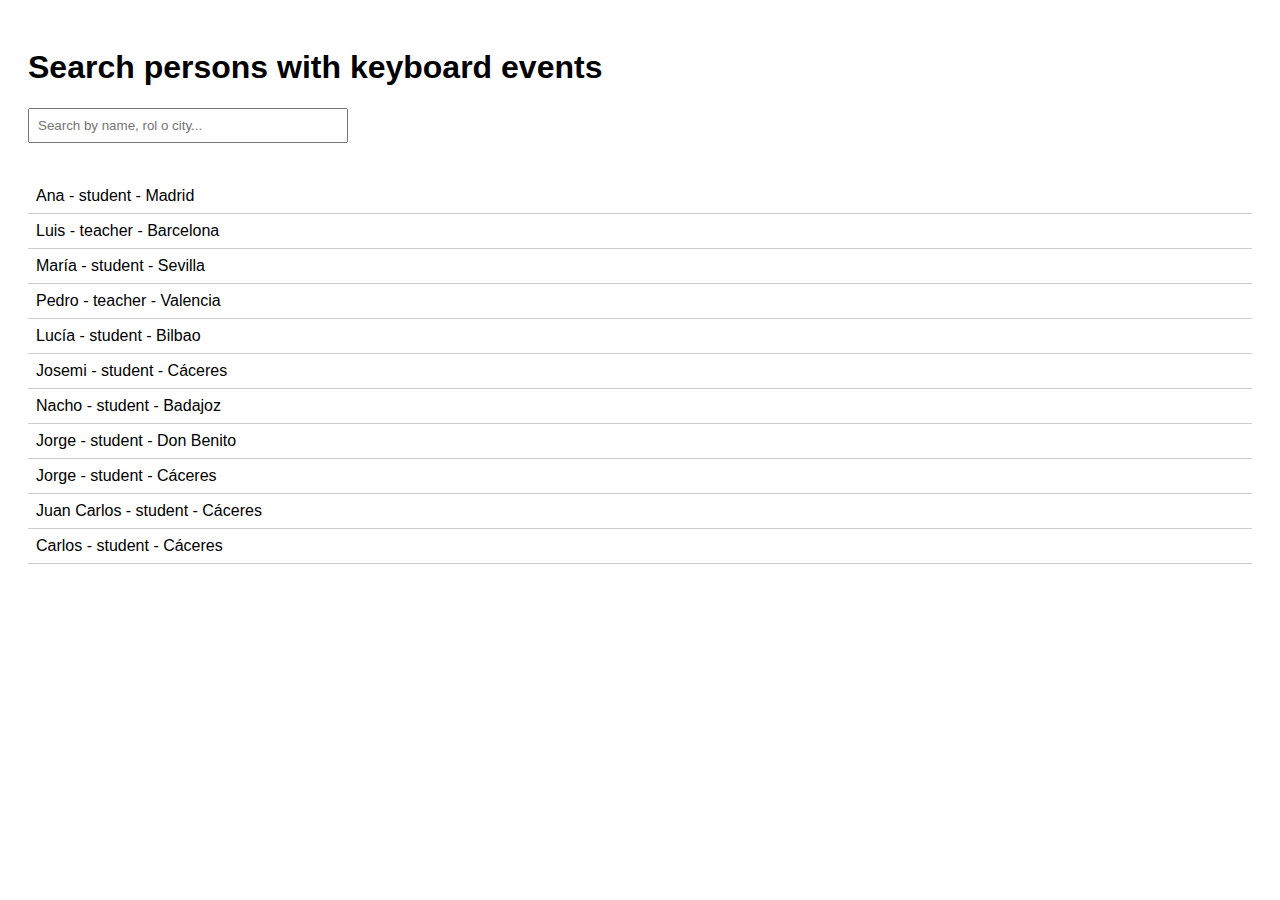
<file: 09_KeyboardEvents/index.html>
<!DOCTYPE html>
<html lang="es">
<head>
  <meta charset="UTF-8">
  <title>Búsqueda con varios eventos de teclado</title>
  <link rel="stylesheet" href="styles.css">
</head>
<body>

  <h1>Search persons with keyboard events</h1>

  <input type="text" id="searchInput" placeholder="Search by name, rol o city...">

  <ul id="results"></ul>

  <p id="keyInfo"></p>

  <script src="script.js"></script>
</body>
</html>
</file>
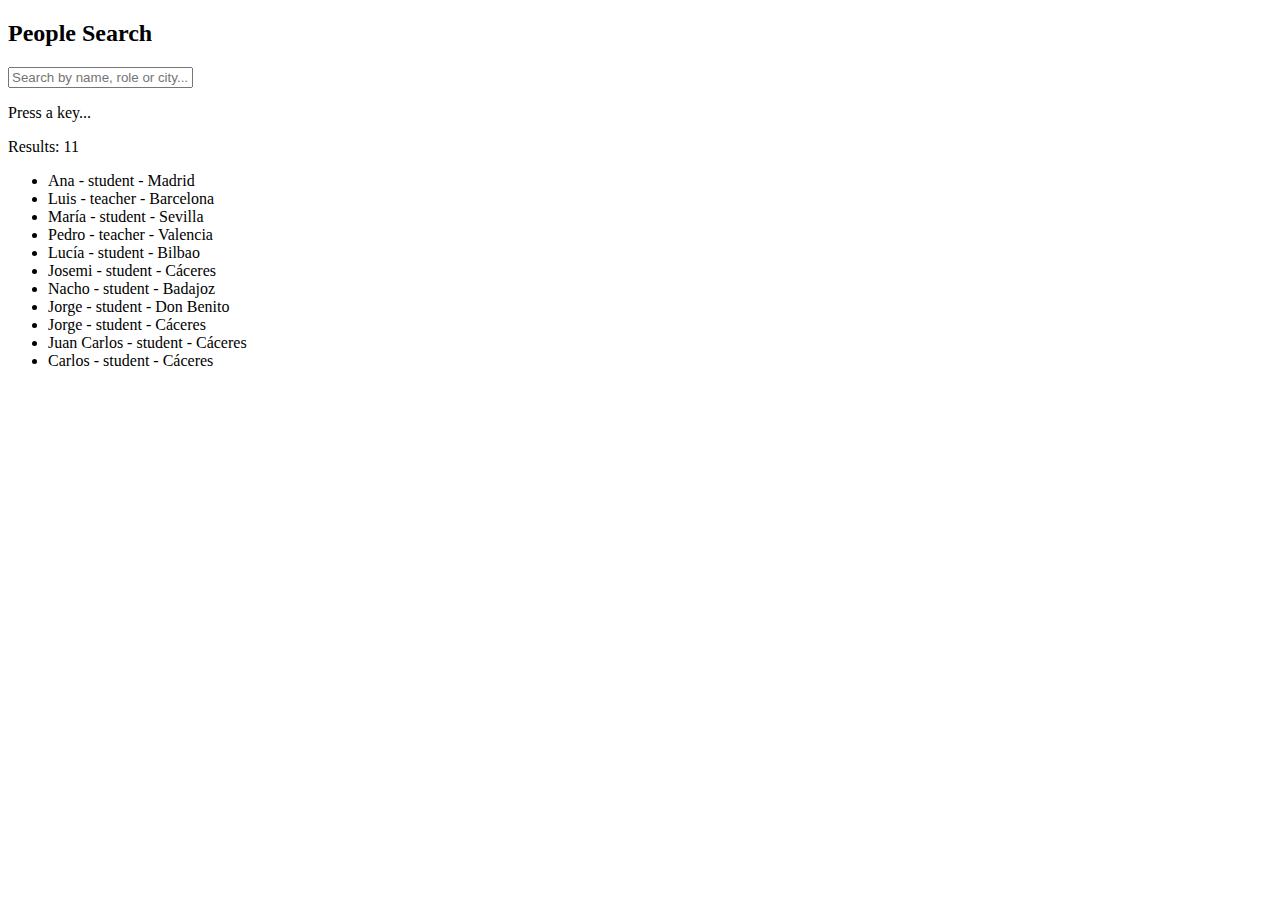
<file: 10_PointerEvents/index.html>
<!DOCTYPE html>
<html lang="en">
<head>
  <meta charset="UTF-8">
  <title>People Search with Pointer Events</title>
  <style href="styles.css" rel="stylesheet"> </style>
</head>
<body>

  <h2>People Search</h2>

  <input 
    type="text" 
    id="searchInput" 
    placeholder="Search by name, role or city...">

  <p id="keyInfo">Press a key...</p>
  <p id="counter"></p>

  <ul id="results"></ul>

  <script src="script.js"></script>
</body>
</html>
</file>
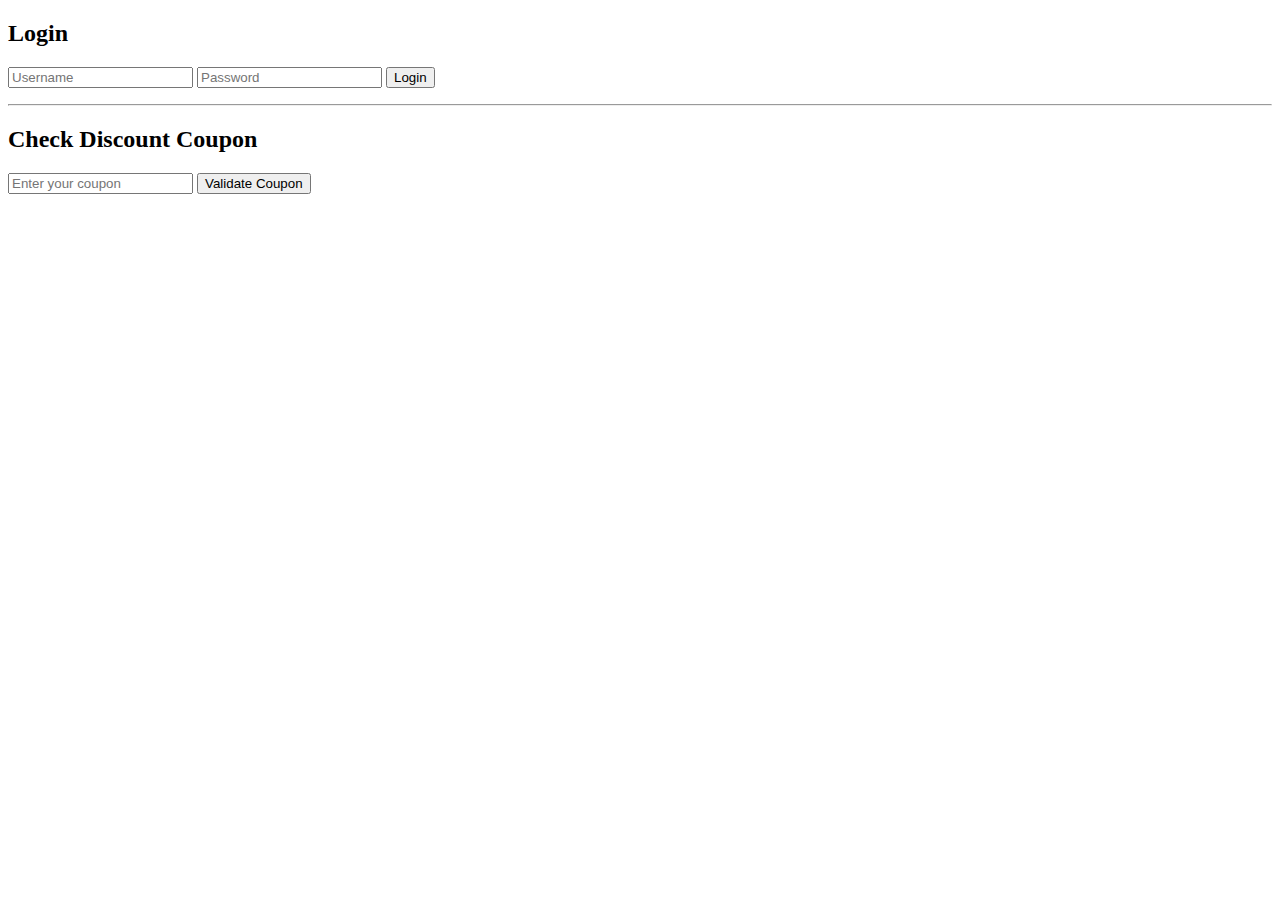
<file: 11_Client_ServerNode/public/index.html>
<!DOCTYPE html>
<html lang="en">
<head>
    <meta charset="UTF-8">
    <title>Online Store</title>
</head>
<body>
<!-- FRONTEND-->
<h2>Login</h2>

<!-- Username input -->
<input type="text" id="username" placeholder="Username">

<!-- Password input -->
<input type="password" id="password" placeholder="Password">

<!-- Login button -->
<button id="loginBtn">Login</button>

<!-- Login result message -->
<p id="loginMessage"></p>

<hr>

<h2>Check Discount Coupon</h2>

<!-- Coupon input -->
<input type="text" id="coupon" placeholder="Enter your coupon">

<!-- Validate coupon-->

<button id="couponBtn">Validate Coupon</button>

<!-- Coupon result message -->
<p id="couponMessage"></p>

<script src="script.js"></script>
</body>
</html>
</file>
<file: 09_KeyboardEvents/styles.css>
body {
  font-family: Arial, sans-serif;
  padding: 20px;
}

input {
  padding: 8px;
  margin-bottom: 20px;
  width: 300px;
}

ul {
  list-style: none;
  padding: 0;
}

li {
  padding: 8px;
  border-bottom: 1px solid #ccc;
}

p {
  font-style: italic;
  color: #555;
}
</file>
